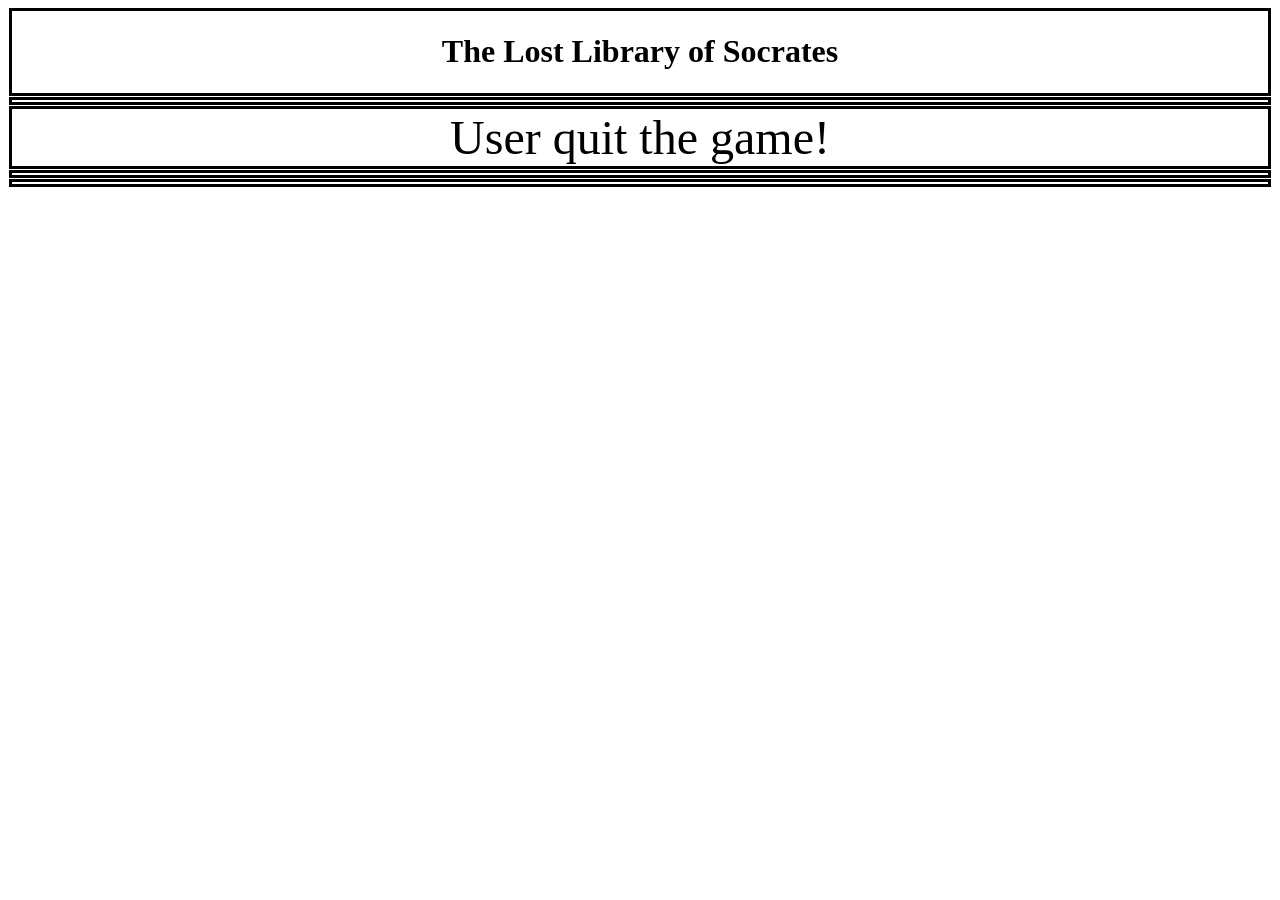
<file: CBCLabs/Missing-Comments/index.html>
<!DOCTYPE html>
<html lang="en">
<head>
    <meta charset="UTF-8">
    <title>Socrates Library</title>

    <!--ties to the following js files -->
    <script src="keeper.js" defer></script>
    <script src="socrates.js" defer></script>
    
    <link rel="stylesheet" href="socrates.css">

</head>
<body>
    <!--top header  -->
    <div id="top">
        <h1>The Lost Library of Socrates</h1>
    </div>
    <!--establishes new division for formatting -->
    <div id="header">

    </div>
    <!--establishes new division for formatting -->
    <div id="board">

    </div>
    <!--content for the game #guess -->
    <div id="guess">
        <label for="letterGuess">Guess a letter</label>
        <input id="letterGuess" name="letterGuess" onkeyup="letterGuess(event)" placeHolder="type a letter & press enter" ><br>
        <label for="wordGuess">Guess the word</label>
        <input id="wordGuess" name="wordGuess" onkeyup="wordGuess(event)" placeHolder="type a word & press enter" ><br>
    </div>
    <!--special guesses for the game #specials-->
    <div id="specials">
        <p>
            <text id="streln"></text>
            <button class="button" type="button" onclick="Specials('Streln')">Streln</button>
            The Streln special reveals the common letters S T R E L and N.

        </p>
        <p>    
            <text id="vowels"></text>
            <button class="button" type="button" onclick="Specials('Vowels')">Vowels</button>
            Vowels reveals all vowels in the puzzle.

        </p>
        <p>
            <text id="pickALetter"></text>
            <button class="button" type="button" onclick="Specials('PickALetter')">Pick A Letter</button>
            The Pick A Letter special lets you reveal a letter in the position of your choosing.
        </p>
        <p>
            <text id="freeLetter"></text>
            <button class="button" type="button" onclick="Specials('FreeLetter')">Free Letter</button>
            The Free Letter special reveals a random letter.
        </p>
    </div>


</body>
</html>
</file>
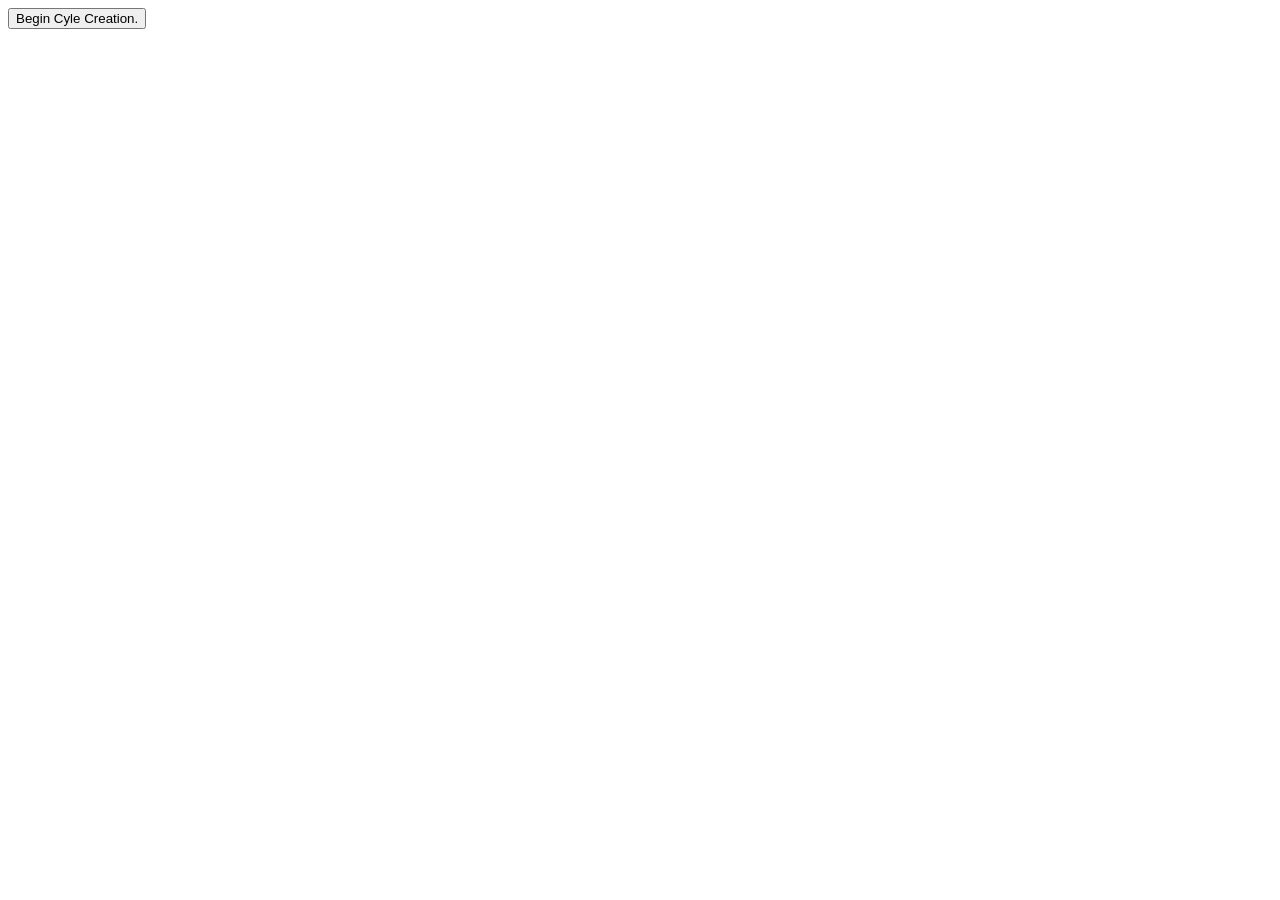
<file: CBCLabs/3.9oopLab/3.9oopLabs.html>
<!DOCTYPE html>
<html>
  <head>
    <meta charset="utf-8">
    <title>OOP Lab</title>
    <script src="3.9oopLabs.js"></script>


  </head>
  <body>

   <button class="button" type="button" onclick="build()">Begin Cyle Creation.</button>

  </body>
</html>
</file>
<file: CBCLabs/Missing-Comments/socrates.css>
/*formatting for top div around "The Lost Library of Socrates" */
#top{
    border: solid black;
    padding: 1px;
    margin: 1px;
    text-align: center;
}
/* formatting for player name and guesses*/
#header{
    border: solid black;
    padding: 1px;
    margin: 1px;
    font-size: 24px;
    text-align: center;
}
/* formatting for the missing word */
#board{
    border: solid black;
    padding: 1px;
    margin: 1px;
    font-size: 48px;
    text-align: center;
}
/* formatting for area requesting guesses */
#guess{
    border: solid black;
    padding: 1px;
    margin: 1px;
    font-size: 24px;
}
/* formatting for div containing special options*/
#specials{
    border: solid black;
    padding: 1px;
    margin: 1px;
    font-size: 24px;
}
/*formatting for the buttons within the specials div */
.button{
    background-color: darkkhaki;
    font-size: 18px;
}
</file>
